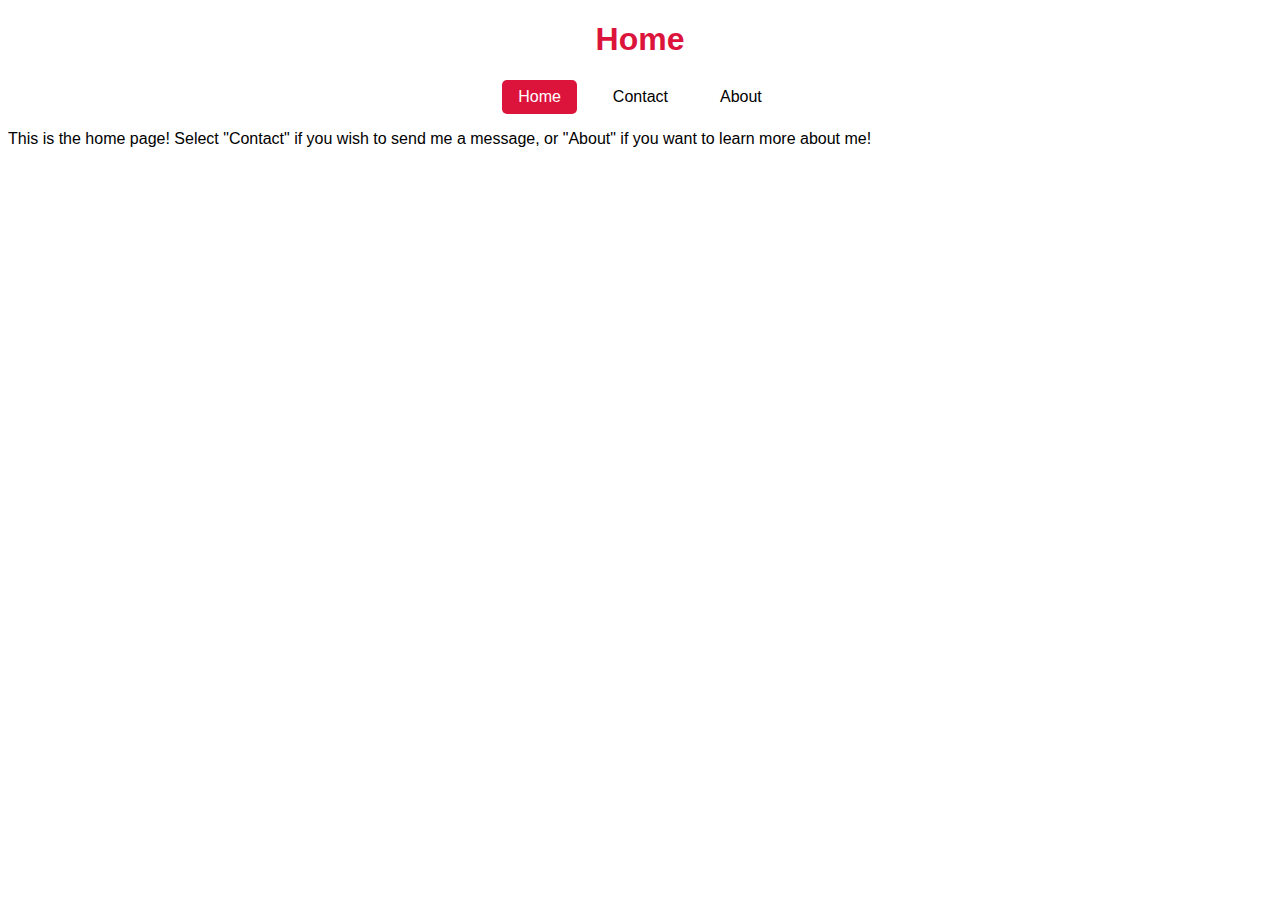
<file: index.html>
<!DOCTYPE html>
<html>
<head>

<!-- stylesheet -->
<link rel="stylesheet" type="text/css" href="css/style.css">

<title>Project Milestone #1 Home</title>
</head>

<body>
<h1>Home</h1>
<header>
<!-- header with 3 pages -->
<div class="header">
<a class="active" href="index.html">Home</a>
<a href="contact.html">Contact</a>
<a href="about.html">About</a>
</div>
</header>

<p>This is the home page! Select "Contact" if you wish to send me a message, or "About" if you
want to learn more about me!</p>

</body>
</html>
<!-- reeeeeeeee -->
</file>
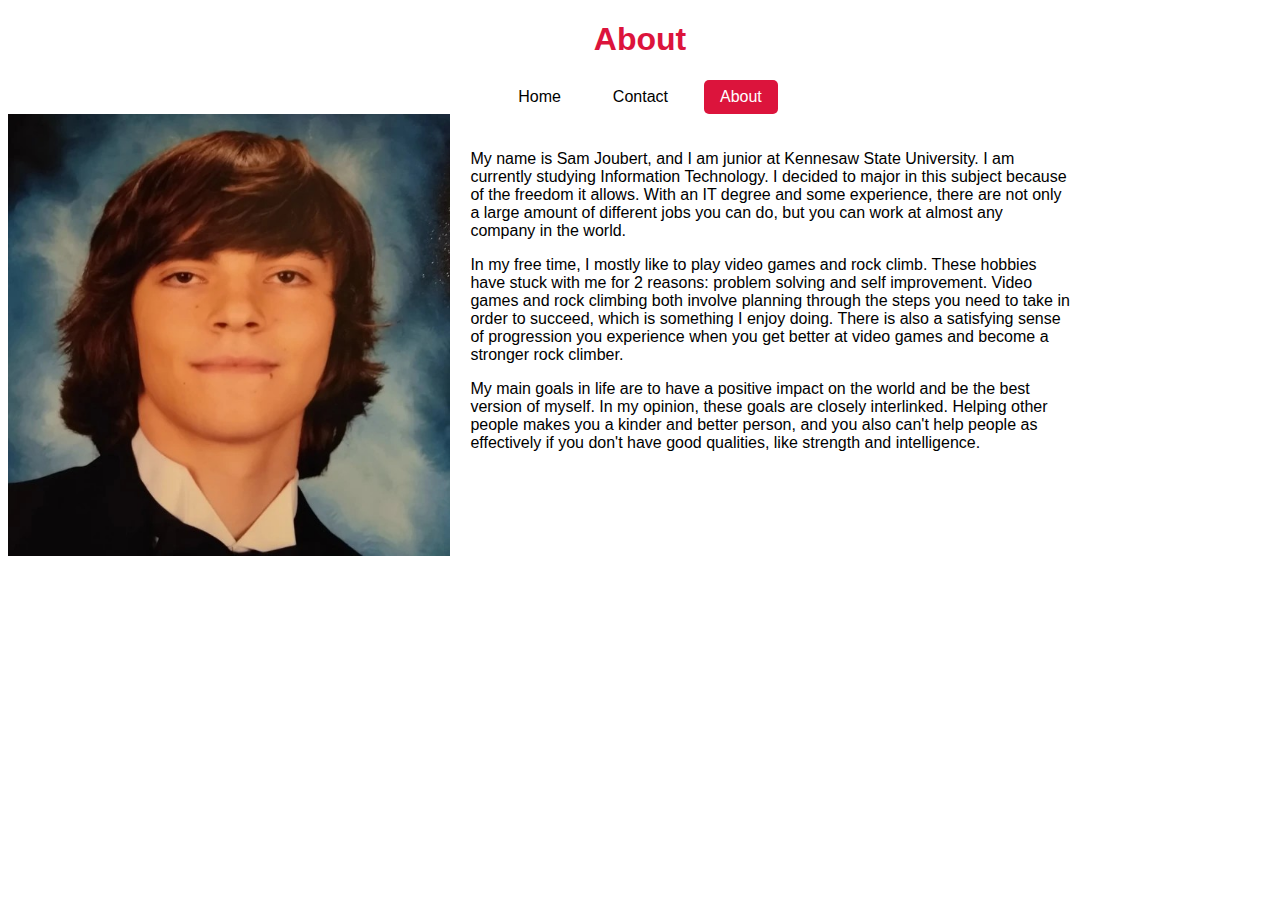
<file: about.html>
<!DOCTYPE html>
<html>
<head>

<!-- stylesheet -->
<link rel="stylesheet" type="text/css" href="css/style.css">

<title>Project Milestone #1 About</title>
</head>

<body>
<h1>About</h1>
<header>
<!-- header with 3 pages -->
<div class="header">
<a href="index.html">Home</a>
<a href="contact.html">Contact</a>
<a class="active" href="about.html">About</a>
</div>
</header>

<!-- image of myself -->
<div class="biography">
<img src="me.jpg" alt="My Picture" width = "35%">

<!-- my biography -->
<div class="biographyText">
<p>My name is Sam Joubert, and I am junior at Kennesaw State University. I am currently studying Information
Technology. I decided to major in this subject because of the freedom it allows. With an IT degree and some
experience, there are not only a large amount of different jobs you can do, but you can work at almost any 
company in the world.</p>
<p>In my free time, I mostly like to play video games and rock climb. These hobbies have stuck with me
for 2 reasons: problem solving and self improvement. Video games and rock climbing both involve planning
through the steps you need to take in order to succeed, which is something I enjoy doing. There is also
a satisfying sense of progression you experience when you get better at video games and become a
stronger rock climber.</p>
<p>My main goals in life are to have a positive impact on the world and be the best version of myself.
In my opinion, these goals are closely interlinked. Helping other people makes you a kinder and better
person, and you also can't help people as effectively if you don't have good qualities, like strength and
intelligence.</p>
</div>
</div>

</body>
</html>
</file>
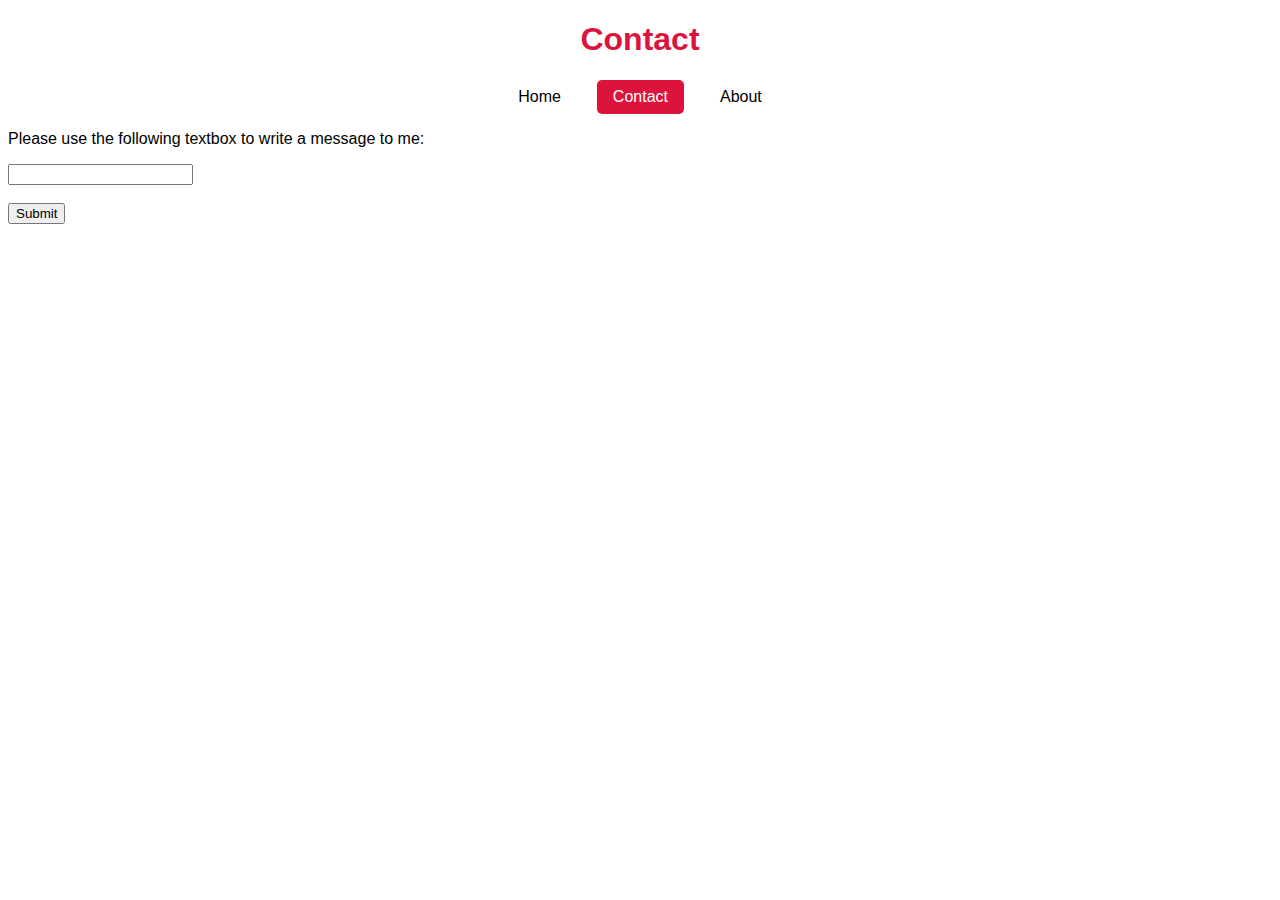
<file: contact.html>
<!DOCTYPE html>
<html>
<head>

<!-- stylesheet -->
<link rel="stylesheet" type="text/css" href="css/style.css">

<title>Project Milestone #1 Contact</title>
</head>

<body>
<h1>Contact</h1>
<header>
<!-- header with 3 pages -->
<div class="header">
<a href="index.html">Home</a>
<a class="active" href="contact.html">Contact</a>
<a href="about.html">About</a>
</div>
</header>

<p>Please use the following textbox to write a message to me:</p>

<!-- empty textbox which can read text input and display it in the url when a button is pressed -->
<form onsubmit="return validateForm()">
<input type="text" id="message" name="message">
<br><br>
<input type="submit" value="Submit">
<p id="errorMessage" style="color: red;"></p>
</form>

<!-- script that displays a message if the textbox is empty when submit is clicked -->
<script>
function validateForm() {
let input = document.getElementById("message").value;
if (input.trim() === "") {
document.getElementById("errorMessage").innerText = "Message cannot be empty!";
return false;
}
return true;
}
</script>

</body>
</html>
</file>
<file: css/style.css>
h1 {
	text-align: center;
	color: crimson;
	font-family: Helvetica;
}

p {
	font-family: Helvetica;
}

.header {
    display: flex;
    justify-content: center;
    gap: 20px; /* spacing between links */
}

.header a {
	text-decoration: none;
    color: black;
    padding: 8px 16px;
    border-radius: 5px;
    transition: 0.3s;
	font-family: Helvetica;
}

.header a.active {
    background-color: crimson;
	color: white;
}

/* hover effect */
.header a:hover {
    background-color: #ed3c5f;
	color: white;
}

/* controls image and text alignment */
.biography {
    display: flex;
    align-items: flex-start;
}

/* controls text readability */
.biographyText {
    padding: 20px;
    max-width: 600px;
}
</file>
